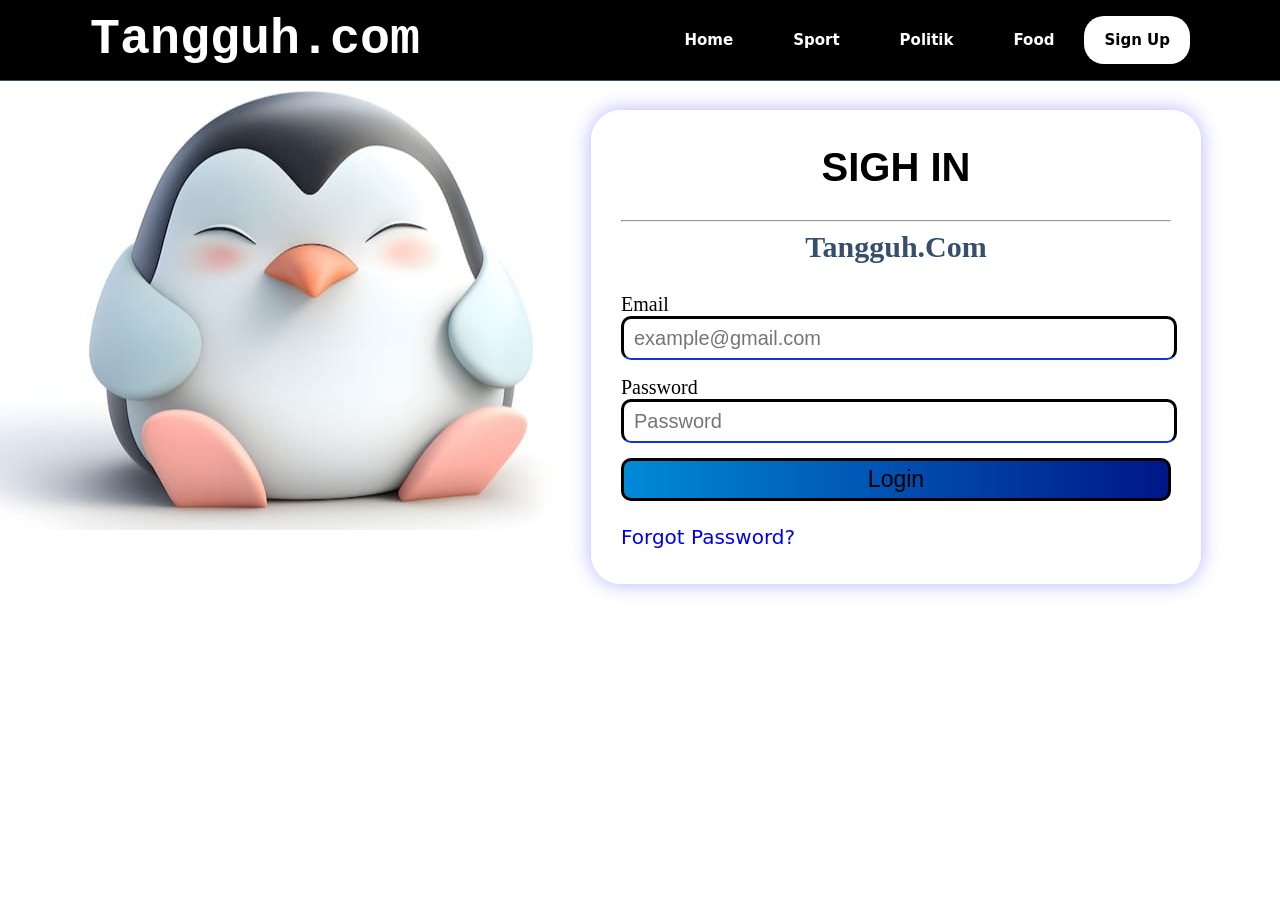
<file: login.html>
<!DOCTYPE html>
<html lang="en">
<head>
    <meta charset="UTF-8">
    <meta name="viewport" content="width=device-width, initial-scale=1.0">
    <title>Tangguh.com</title>
    <link rel="stylesheet" href="style.css">
    <script src="java.js" defer></script>
</head>
<body>
    <nav>
        <div class="wrapper">
            <div class="logo"><a href=''>Tangguh.com</a></div>
            <div class="menu">
                <ul>
                    <li><a href="1index.html">Home</a></li>
                    <li><a href="2Sport.html">Sport</a></li>
                    <li><a href="3Politik.html">Politik </a></li>
                    <li><a href="4food.html">Food</a></li>
                    <li><a href="login.html" class="tbl-biru">Sign Up</a></li>
                </ul>
            </div>
        </div>
    </nav>
    <head>
        <link rel="stylesheet" href="styleLogin.css">
    </head>
    <body>
       <img src="pinguin.jpg">
       
        <div class="container">
            
          <h1><center>Sigh In</h1></center>
        <hr>
        <center><h3>Tangguh.Com</h3></center>
        <form>
            <p1><label>Email</label>
            <input type="email" placeholder="example@gmail.com"></p1>
            <label>Password</label>
            <input type="password" placeholder="Password">
            <button>Login</button><br><br>
         <a href="tes">Forgot Password?</a>
          
        
        </form>
        
    </body>
</html>
</file>
<file: style.css>
* {
    text-decoration: none;
    margin: 0px;
    padding: 0px;
}

body {
    margin: 0px;
    padding: 0px;
    font-family:system-ui, -apple-system, BlinkMacSystemFont, 'Segoe UI', Roboto, Oxygen, Ubuntu, Cantarell, 'Open Sans', 'Helvetica Neue', sans-serif
}

.wrapper {
    width: 1100px;
    margin: auto;
    position: relative;
}

.logo a {
    font-size: 50px;
    font-weight: 800;
    float: left;
    font-family: courier;
    color: #ffffff;
}

.menu {
    float: right;
}

nav {
    width: 100%;
    margin: auto;
    display: flex;
    line-height: 80px;
    position: sticky;
    position: -webkit-sticky; 
    top: 0;
    background: #000000;
    z-index: 1;
    border-bottom:1px solid #364f6b;
}

nav ul {
    list-style-type: none;
    margin: 0;
    padding: 0;
    overflow: hidden;
}

nav ul li {
    float: left;
}

nav ul li a {
    color: rgb(255, 255, 255);
    font-weight: bold;
    text-align: center;
    padding: 10px 30px 10px 30px;
    text-decoration: none;
    font-size: 15px;
    border-radius: 10px;
}

nav ul li a:hover {
  
    color: #02035a;
    text-decoration: underline;
}

.active{
    color: rgb(255, 255, 255);
    background: linear-gradient(90deg, #008AD7 0%, #001689 100%);
    text-decoration: none;
}


section {
    margin: auto;
    display: flex;
    margin-bottom: 50px;
}

.kolom {
    margin-top: 50px;
    margin-bottom: 50px;
}

.kolom .deskripsi {
    font-size: 20px;
    font-weight: bold;
    font-family: 'comic sans ms';
    color: #2B2A4C;
}

h2 {
    font-family: 'comic sans ms';
    font-weight: 800;
    font-size: 45px;
    margin-bottom: 20px;
    color: #2B2A4C;
    width: 100%;
    line-height: 50px;
}

a.tbl-biru{
    background: rgb(255, 255, 255);
    border-radius: 20px;
    margin-top: 20px;
    padding: 15px 20px 15px 20px;
    color:#000000;
    cursor: pointer;
    font-weight: bold;
}

a.tbl-biru:hover {
    background-color: rgb(2, 3, 90);
    text-decoration: none;
    color: #000000;
}

a.tbl-pink {
    background: linear-gradient(90deg, #008AD7 0%, #001689 100%);

    border-radius: 20px;
    margin-top: 20px;
    padding: 15px 20px 15px 20px;
    color:#ffffff;
    cursor: pointer;
    font-weight: bold;
}

a.tbl-pink:hover {
    background: linear-gradient(90deg, #2B2A4C 20.14%, #000A23 98.07%);
    text-decoration: none;
}


p {
    margin: 10px 0px 10px 0px;
    padding: 10px 0px 10px 0px;
}

.tengah {
    text-align: center;
    width: 100%;
}

#contact {
    background: #dedede;
    padding:50px 0px 50px 0px;
}

.footer {
    width: 100%;
    position: relative;
    display: flex;
    flex-wrap: wrap;
    margin: auto;
}

.footer-section {
    width: 20%;
    margin: 0 auto;
}

h3 {
    font-family: 'comic sans ms';
    font-weight: 800;
    font-size: 30px;
    margin-bottom: 20px;
    color: #364f6b;
    width: 100%;
    line-height: 50px;
}

#copyright {
    text-align: center;
    width: 100%;
    padding: 50px 0px 50px 0px;
    margin-top: 50px;
}

@media screen and (max-width: 991.98px) {
    .wrapper {
        width: 90%;
    }

    .logo a {
        display: block;
        width: 100%;
        text-align: center;
    }

    nav .menu {
        width: 100%;
        margin: 0;
    }

    nav .menu ul {
        text-align: center;
        margin: auto;
        line-height: 60px;
    }

    nav .menu ul li {
        display: inline-block;
        float: none;
    }

    section {
        display: block;
    }

    section img {
        display: block;
        width: 100%;
        height: auto;
    }

    .kartu-tutor {
        width: 50%;
    }

    .kartu-partner {
        width: 50%;
    }
}
</file>
<file: styleLogin.css>
body{
    position: relative;
}


.container{
    position: absolute;

    left: 70%;
    top:65%;
    
    transform: translate(-50%,-50%);
    padding: 35px 30px 35px 30px;
    width: 550px;

    background-color: rgba(255, 255, 255, 0.895);
    box-shadow: 0 0 20px rgba(0, 4, 255, 0.3);
    fill:  #1201a5;
    border-radius: 30px;
    color: #008AD7;
    font-size: 20px;
    
}
.container h1{
    
    font-family: 'Trebuchet MS', 'Lucida Sans Unicode', 'Lucida Grande', 'Lucida Sans', Arial, sans-serif;
    text-align: left;
    color: #000000;
    margin-bottom: 30px;
    text-transform: uppercase;
    border-bottom: 4px solid hsl(209, 94%, 39%);
    border-style: none;
    border-radius: 10px;
    
}
.container label{
    text-align: left;
    color: #000000;
    font-family: 'Times New Roman', Times, serif;
    font-size: 20px;
}
.container form input{
    width: calc(100% - 20px);
    padding: 8px 10px;
    margin-bottom: 15px;
    border: solid;
    background-color: transparent;
    border-bottom: 2px solid hsl(231, 84%, 48%);
    color: #000000;
    font-size: 20px;
    border-radius: 10px;
    
}
.container form button{
    width: 100%;
    padding: 5px 0;
    border: solid;
    background: linear-gradient(90deg, #008AD7 0%, #001689 100%);

    font-size: 23px;
    font-family:sans-serif;
    color: #ffffff;
    border-radius: 10px;
}
img{
    position:unset;
}
</file>
